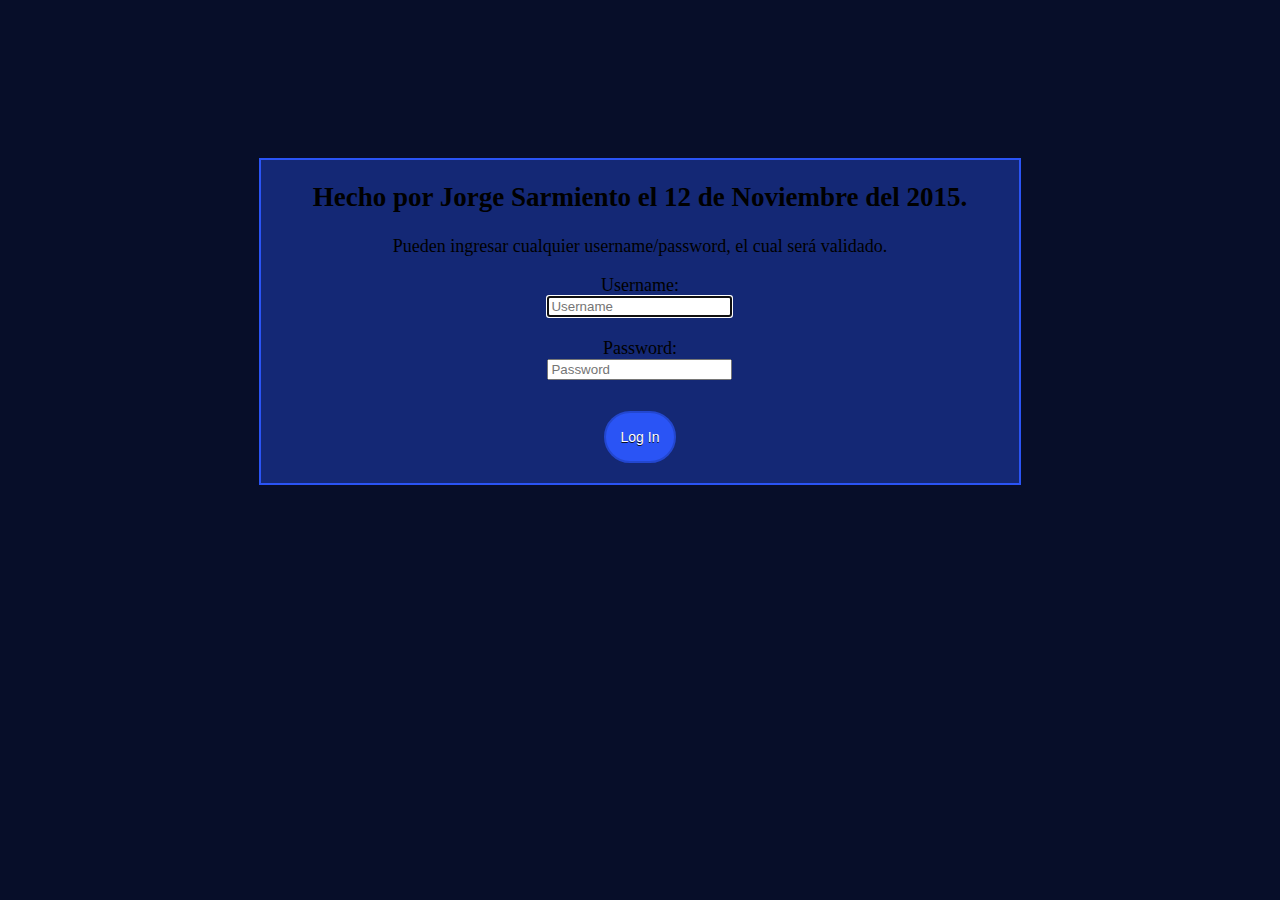
<file: index.html>
<!DOCTYPE html>
<html>
<head lang="en">
    <meta charset="UTF-8">
    <title>Prueba</title>
    <script src="resources/js/scripts.js"></script>
    <link rel="stylesheet"
          type="text/css"
          href="resources/css/style.css">
</head>
<body>

<div class="container">
    <h2>Hecho por Jorge Sarmiento el 12 de Noviembre del 2015.</h2>
    <p>Pueden ingresar cualquier username/password, el cual será validado.</p>

    <label for="u">Username: </label>
    <input id="u"
           type="text"
           placeholder="Username" autofocus/><br>
    <div class="error"
         id="erruser"></div>

    <label for="p">Password: </label>
    <input id="p"
           type="password"
           placeholder="Password"/><br>
    <div class="error"
         id="errpw"></div>
    <input type="button"
           value="Log In"
           onclick="login()"/>
</div>

</body>
</html>
</file>
<file: resources/css/style.css>
h2, p{
    text-align: center;
}
body{
    padding-top: 150px;
    background-color: #070e29;
    font-family: calibri;
    font-size: 18px;
}

.container{
    background-color: #142875;
    width: 60%;
    margin-left: auto;
    margin-right: auto;
    border: 2px solid #2a54f5;
    padding-bottom: 20px;
}
.error{
    color: red;
}
table{
    width:60%;
    margin-left: auto;
    margin-right: auto;
    border-collapse: collapse;
    border: 2px solid #070e29;
    padding-top:  20px;
}
thead{
    background-color: #070e29;
    color:#ffffff;
}
input[type="number"] {
    width: 60%;
}
#fact td{
    text-align: center;
    background-color: #2a54f5;
}
input[type="button"] {
    margin-left: auto;
    margin-right: auto;
    margin-top: 10px;
    display:block;
    background-color:#2a54f5;
    -moz-border-radius:28px;
    -webkit-border-radius:28px;
    border-radius:28px;
    border:2px solid #2347cf;
    cursor:pointer;
    color:#ffffff;
    font-family:Arial;
    font-size: 14px;
    padding: 16px 15px;
    text-decoration: none;
    text-shadow: 0px 1px 0px #070e29;
}
input[type="button"]:hover {
    background-color: #42f940;
}
input[type="button"]:active {
    position: relative;
    top: 1px;
}

#u, #p{
    margin:0 auto;
    display:block;
}
label{
    display: block;
    text-align: center;
}
</file>
